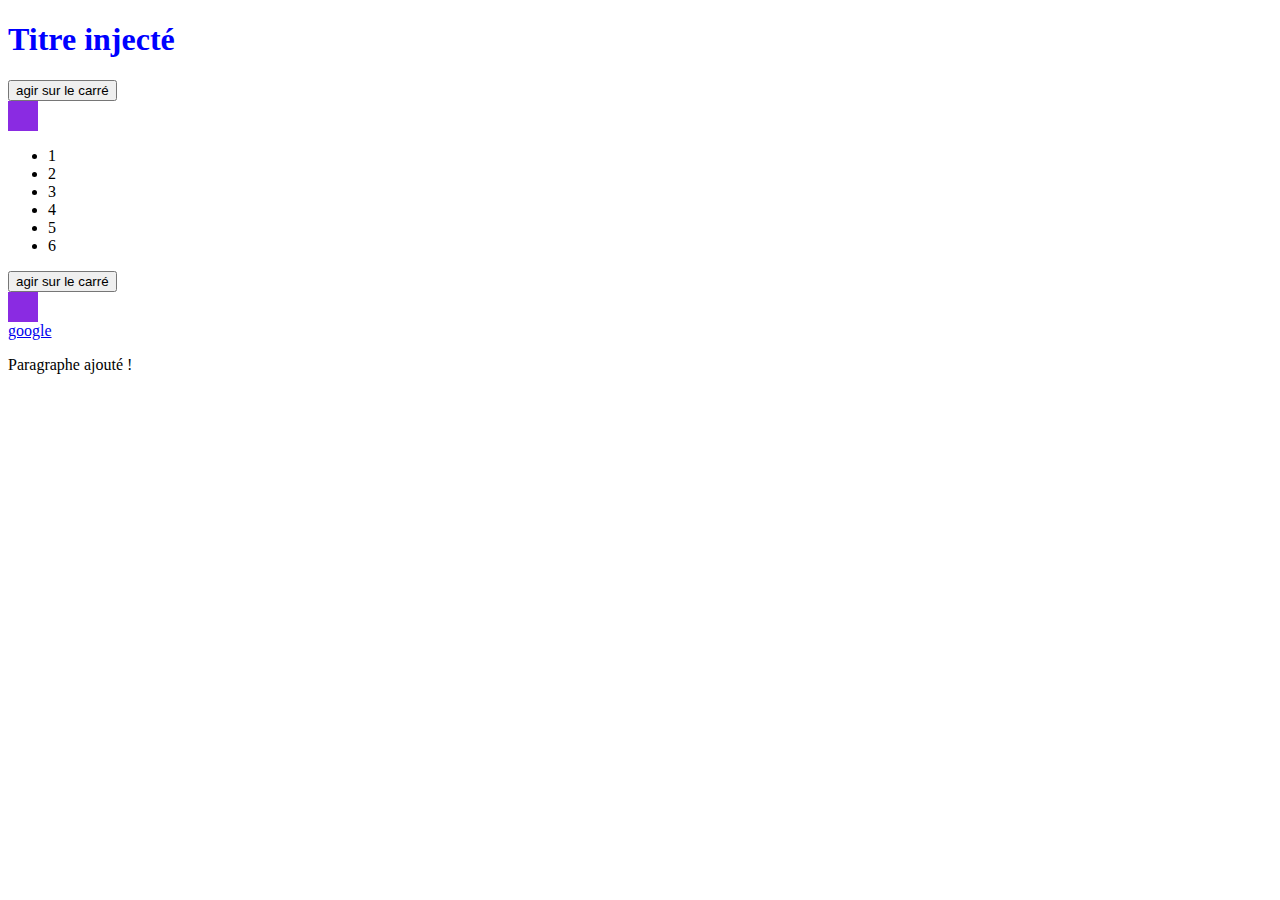
<file: DOM.html>
<!DOCTYPE html>
<html>

<head>
    <title>notre title</title>
    <meta charset="utf-8">
    <link rel="stylesheet" href="./styles/cours.css">
</head>

<body>
    <h1 id="monTitre">Titre à modifier</h1>
    <button id="monBouton">agir sur le carré</button>
    <div id="square"></div>

    <ul id="maListe">
        <li class="listElement">1</li>
        <li class="listElement">2</li>
        <li class="listElement">3</li>
        <li class="listElement">4</li>
        <li class="listElement">5</li>
        <li class="listElement">6</li>
    </ul>

    <button id="monBouton2">agir sur le carré</button>
    <div id="square2"></div>

    <a id="monLien" href="http://www.google.com">google</a>
    <script src="./JS/DOM.js"></script>
</body>

</html>
</file>
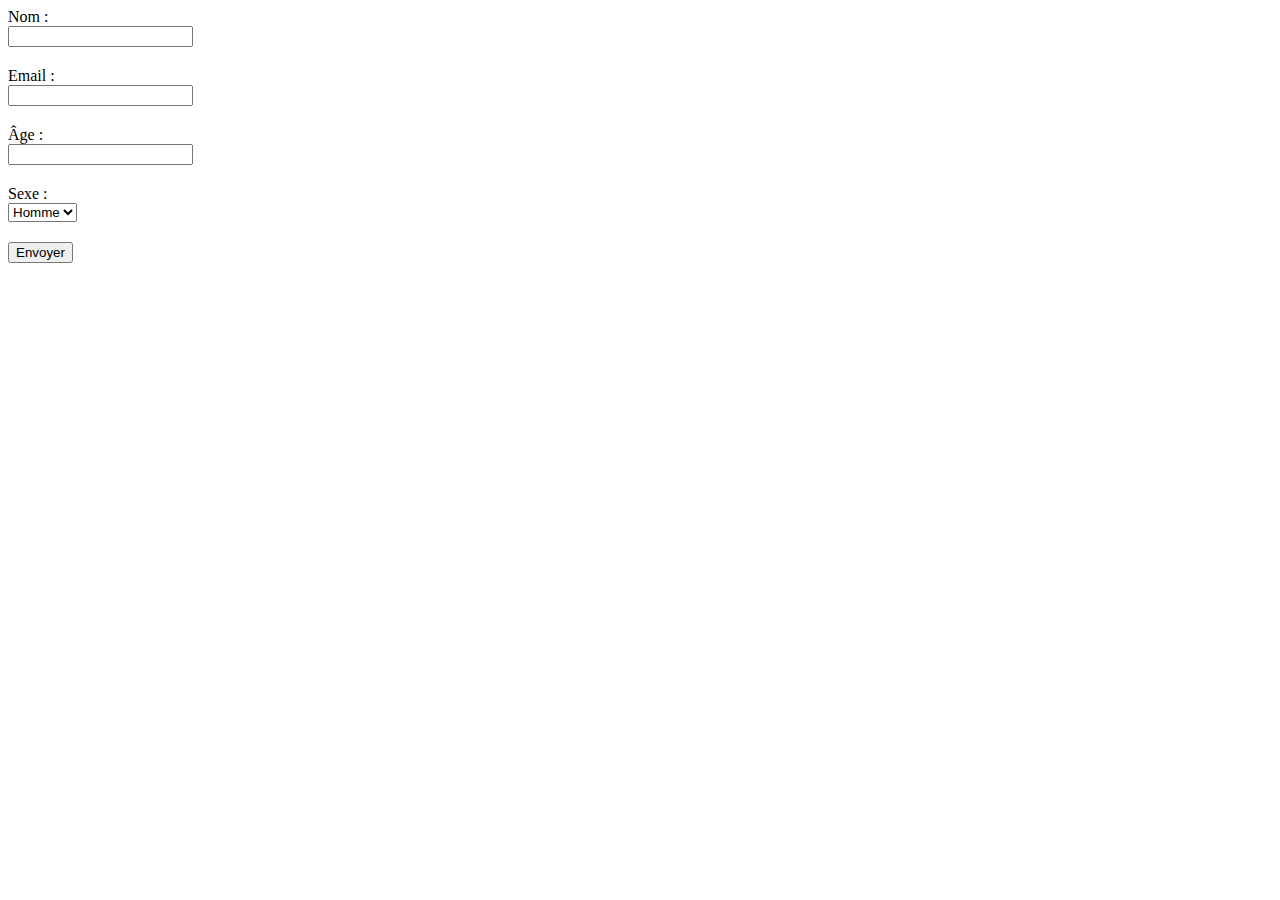
<file: form.html>
<!DOCTYPE html>
<html>

<head>
    <title>notre title</title>
    <meta charset="utf-8">
    <link rel="stylesheet" href="./styles/cours.css">
</head>

<body>
    <form id="monFormulaire">
        <label for="nom">Nom :</label>
        <input type="text" id="nom" name="nom">

        <label for="email">Email :</label>
        <input type="email" id="email" name="email">

        <label for="age">Âge :</label>
        <input type="number" id="age" name="age">

        <label for="sexe">Sexe :</label>
        <select id="sexe" name="sexe">
            <option value="homme">Homme</option>
            <option value="femme">Femme</option>
            <option value="autre">Autre</option>
        </select>

        <button type="submit">Envoyer</button>
    </form>
    <script src="./JS/form.js"></script>
</body>

</html>
</file>
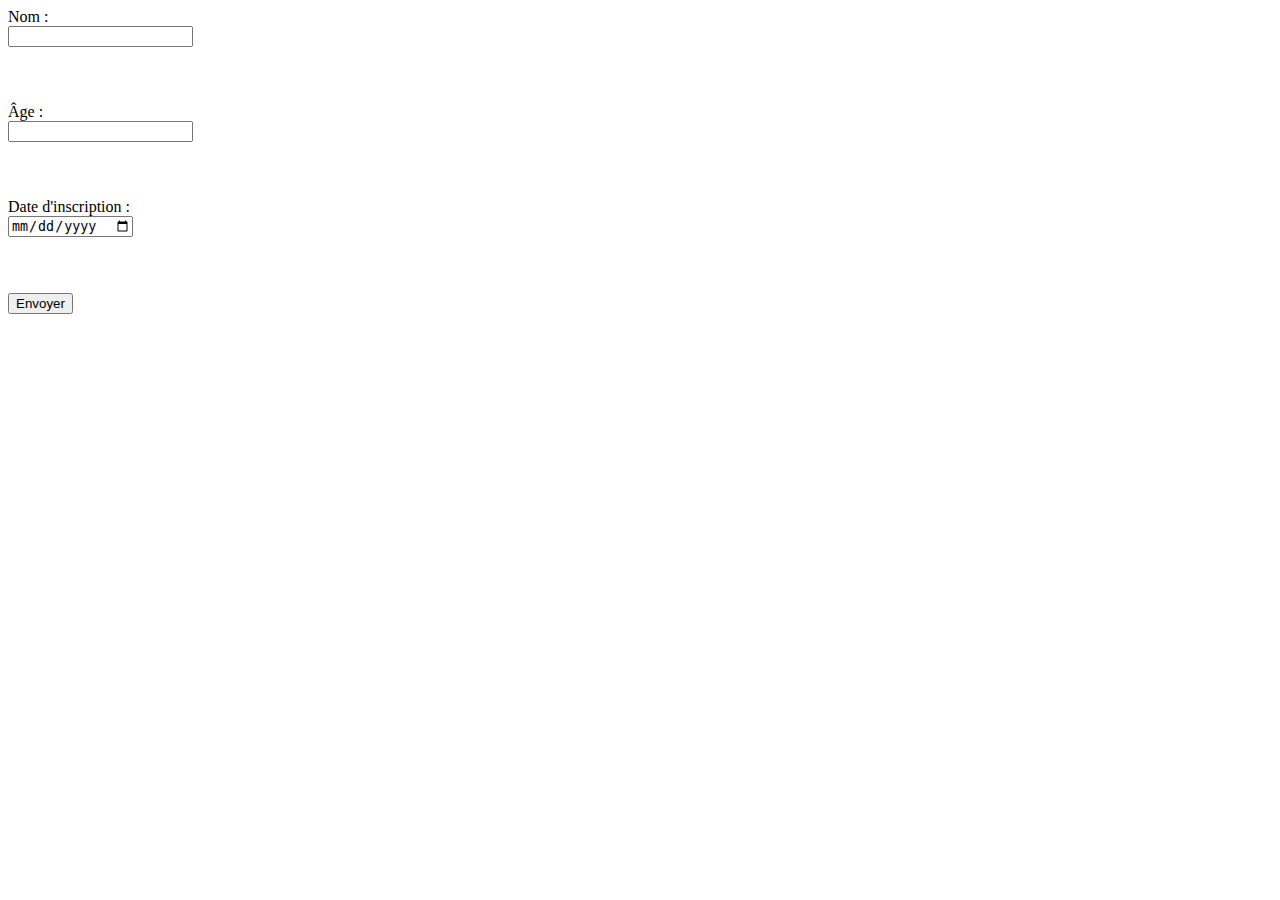
<file: formExercice.html>
<!DOCTYPE html>
<html lang="fr">

<head>
    <meta charset="UTF-8">
    <meta name="viewport" content="width=device-width, initial-scale=1.0">
    <title>Exercice</title>
    <link rel="stylesheet" href="../styles/cours.css">
</head>

<body>
    <form id="formulaire">
        <label for="nom">Nom :</label>
        <input type="text" id="nom" name="nom">
        <span id="erreurNom" class="error"></span>
        <br><br>

        <label for="age">Âge :</label>
        <input type="number" id="age" name="age">
        <span id="erreurAge" class="error"></span>
        <br><br>

        <label for="date">Date d'inscription :</label>
        <input type="date" id="date" name="date">
        <span id="erreurDate" class="error"></span>
        <br><br>

        <button type="submit">Envoyer</button>
    </form>

    <script src="../JS/formExercice.js"></script>
</body>

</html>
</file>
<file: styles/cours.css>
.blue {
    color: blue;
}

#square {
    width: 30px;
    height: 30px;
    background-color: blueviolet;
}

#square2 {
    width: 30px;
    height: 30px;
    background-color: blueviolet;
}

.d-none {
    display: none;
}

input,
select {
    display: block;
    margin: 0px 0 20px 0px;
}

.error {
    color: red;
    font-size: 0.9em;
}
</file>
